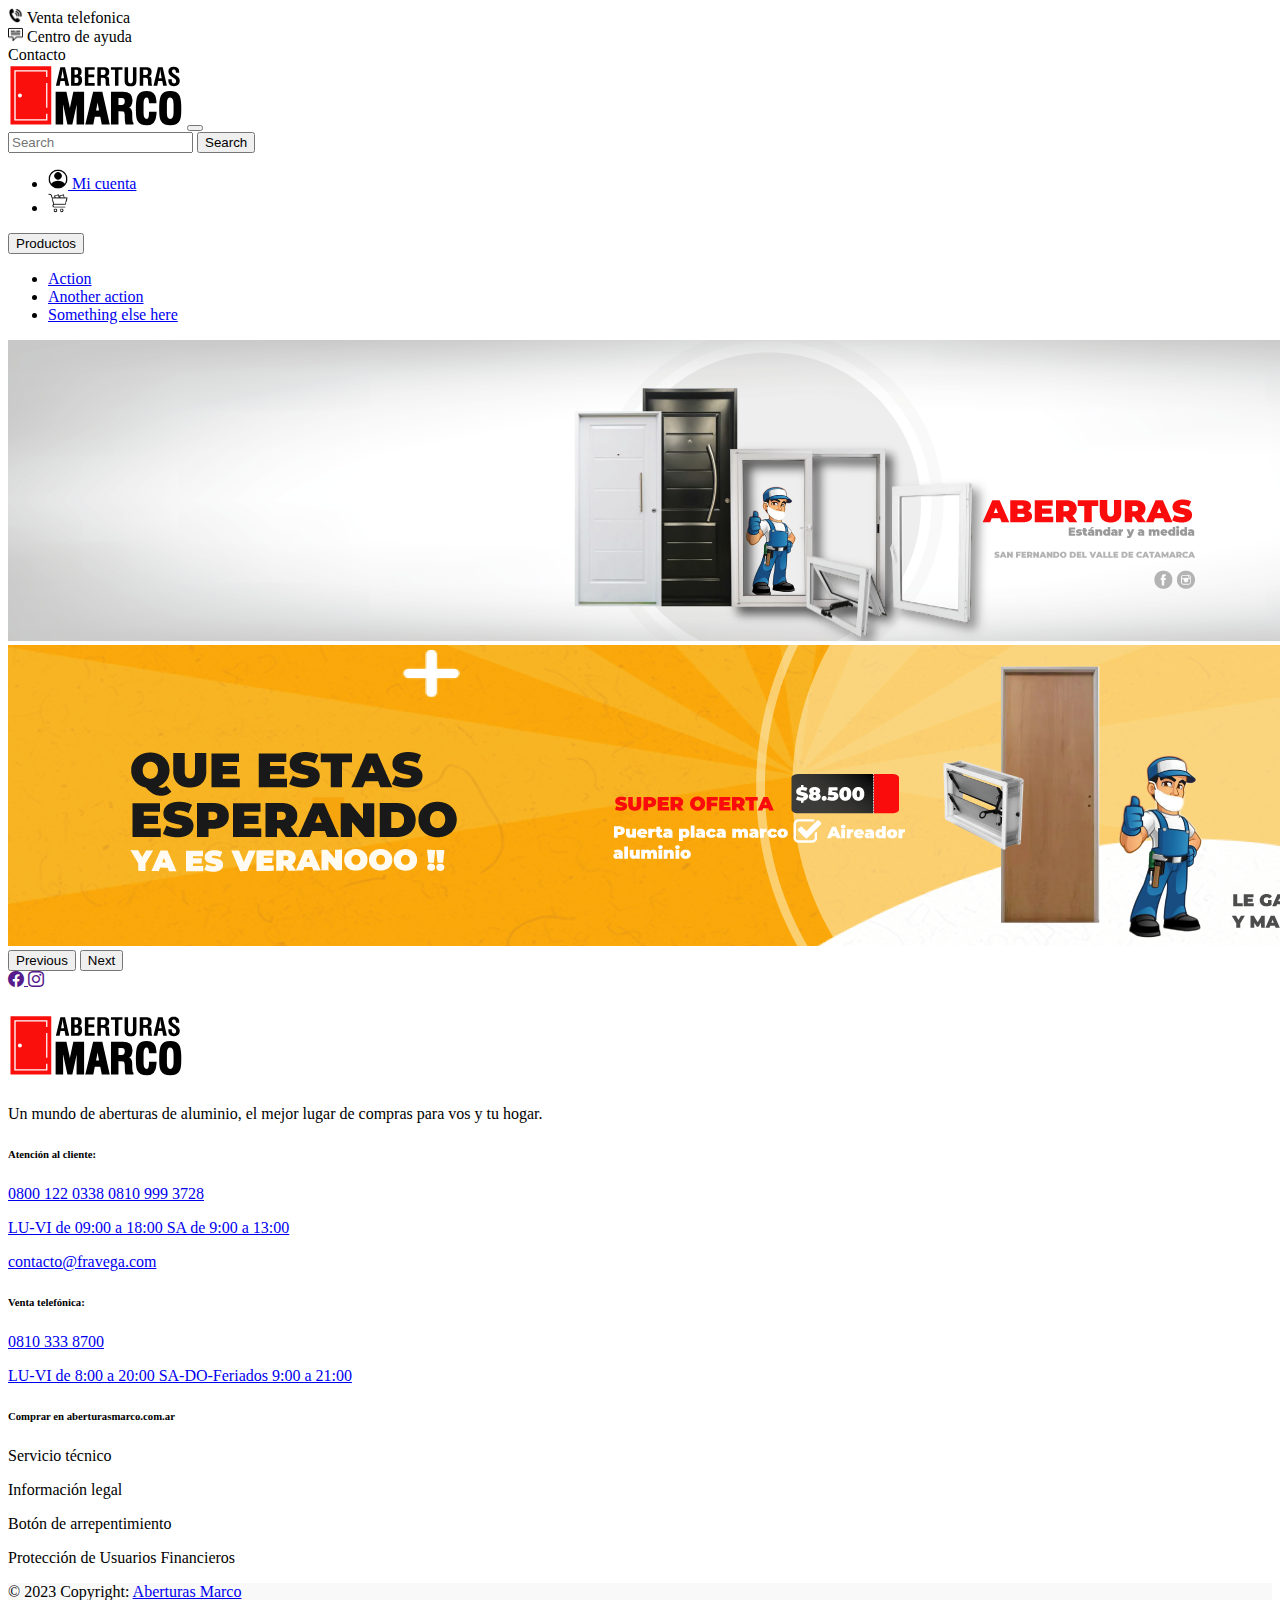
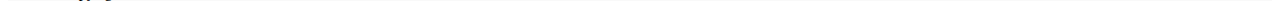
<file: index.html>
<!DOCTYPE html>
<html lang="en">
<head>
    <meta charset="UTF-8">
    <meta http-equiv="X-UA-Compatible" content="IE=edge">
    <meta name="viewport" content="width=device-width, initial-scale=1.0">
    <title>Document</title>
    <title>Bootstrap demo</title>
    <link href="https://cdn.jsdelivr.net/npm/bootstrap@5.3.0/dist/css/bootstrap.min.css" rel="stylesheet" integrity="sha384-9ndCyUaIbzAi2FUVXJi0CjmCapSmO7SnpJef0486qhLnuZ2cdeRhO02iuK6FUUVM" crossorigin="anonymous">
    <link rel="stylesheet" src="./css/style.css">

    <!--ICONOS BOOSTRAP-->
    <link rel="stylesheet" href="https://cdn.jsdelivr.net/npm/bootstrap-icons@1.10.5/font/bootstrap-icons.css">

</head>



<body>


<!--CABECERA-->
<header>
<div class="container-fluid bg-light ">
  <div class="container d-flex justify-content-end">
    <div class="row p-2">
      <div class="col-5"><img alt="Aberturas Marco" src="./images/phone.webp" width="15" height="15">
        Venta telefonica
      </div>
      <div class="col-5">
        <img alt="Aberturas Marco" src="./images/mensaje.png" width="15" height="15">
        Centro de ayuda
      </div>
      <div class="col-2">
        Contacto
      </div>
    </div>
  </div>
</div>


<nav class="navbar navbar-expand-lg bg-white  ">
  <div class="container-fluid m-4">
    <a class="navbar-brand " href="#"><img alt="Aberturas Marco" src="./images/Logos-03.svg" width="175"
        height="64"></a>
    <button class="navbar-toggler" type="button" data-bs-toggle="collapse" data-bs-target="#navbarSupportedContent"
      aria-controls="navbarSupportedContent" aria-expanded="false" aria-label="Toggle navigation">
      <span class="navbar-toggler-icon"></span>
    </button>
    <div class="collapse navbar-collapse" id="navbarSupportedContent">
      <form class="d-flex mx-auto " role="search">
        <input class="form-control me-2" type="search" placeholder="Search" aria-label="Search">
        <button class="btn btn-outline-success" type="submit">Search</button>
      </form>
      <ul class="navbar-nav">
        <li class="nav-item">
          <a class="nav-link active" aria-current="page" href="#"><img alt="Aberturas Marco" src="./images/perfil.png"
              width="20" height="20"> Mi cuenta</a></a>
        </li>
        <li class="nav-item">
          <a class="nav-link" href="#"><img alt="Aberturas Marco" src="./images/cart.png" width="20" height="20"></a>
        </li>
      </ul>
    </div>
  </div>
</nav>


<div class="container-fluid bg-danger text-light">
  <div class="container d-flex justify-content-start">
    <div class="row p-2">
      <div class="dropdown">
        <button class="btn  dropdown-toggle text-light" type="button" id="dropdownMenuButton1" data-bs-toggle="dropdown"
          aria-expanded="false">
          Productos
        </button>
        <ul class="dropdown-menu" aria-labelledby="dropdownMenuButton1">
          <li><a class="dropdown-item" href="#">Action</a></li>
          <li><a class="dropdown-item" href="#">Another action</a></li>
          <li><a class="dropdown-item" href="#">Something else here</a></li>
        </ul>
      </div>
    </div>
  </div>
</div>
</header>
<!--FINCABECERA-->

<!--  SLIDE -->
<div id="carouselExample" class="carousel slide">
  <div class="carousel-inner">
    <div class="carousel-item active">
      <img src="./images/slide_1.png" class="d-block w-100" alt="...">
    </div>
    <div class="carousel-item">
      <img src="./images/slide_2.png" class="d-block w-100" alt="...">
    </div>
  </div>
  <button class="carousel-control-prev" type="button" data-bs-target="#carouselExample" data-bs-slide="prev">
    <span class="carousel-control-prev-icon" aria-hidden="true"></span>
    <span class="visually-hidden">Previous</span>
  </button>
  <button class="carousel-control-next" type="button" data-bs-target="#carouselExample" data-bs-slide="next">
    <span class="carousel-control-next-icon" aria-hidden="true"></span>
    <span class="visually-hidden">Next</span>
  </button>
</div>























<!-- Footer -->
<footer class="text-center text-lg-start bg-white text-muted ">
  <!-- Section: Social media -->
  <section class="d-flex justify-content-center justify-content-lg-between p-4 border-bottom">
    <!-- Left -->
    <div class="me-5 d-none d-lg-block">
      <span></span>
    </div>
    <!-- Left -->

    <!-- Right -->
    <div>
      <a href="" class="me-4 link-secondary">
        <i class="bi bi-facebook"></i>
      <a href="" class="me-4 link-secondary">
        <i class="bi bi-instagram"></i>
      </a>
    </div>
    <!-- Right -->
  </section>
  <!-- Section: Social media -->

  <!-- Section: Links  -->
  <section class="">
    <div class="container text-center text-md-start mt-5">
      <!-- Grid row -->
      <div class="row mt-3">
        <!-- Grid column -->
        <div class="col-md-3 col-lg-4 col-xl-3 mx-auto mb-4">
          <!-- Content -->
          <h6 class="text-uppercase fw-bold mb-4">
            <a class="navbar-brand " href="#"><img alt="Aberturas Marco" src="./images/Logos-03.svg" width="175"
              height="64"></a>
          </h6>
          <p>
            Un mundo de aberturas de aluminio, el mejor lugar de compras para vos y tu hogar.
          </p>
        </div>
        <!-- Grid column -->

        <!-- Grid column -->
        <div class="col-md-2 col-lg-2 col-xl-2 mx-auto mb-4">
          <!-- Links -->
          <h6 class="text-uppercase fw-bold mb-4">
            Atención al cliente:
          </h6>
          <p>
            <a href="#" class="text-reset">0800 122 0338
              0810 999 3728</a>
          </p>
          <p>
            <a href="#!" class="text-reset">LU-VI de 09:00 a 18:00
              SA de 9:00 a 13:00</a>
          </p>
          <p>
            <a href="#!" class="text-reset">contacto@fravega.com</a>
          </p>
        </div>
        <!-- Grid column -->

        <!-- Grid column -->
        <div class="col-md-3 col-lg-2 col-xl-2 mx-auto mb-4">
          <!-- Links -->
          <h6 class="text-uppercase fw-bold mb-4">
            Venta telefónica:
          </h6>
          <p>
            <a href="#!" class="text-reset">0810 333 8700</a>
          </p>
          <p>
            <a href="#!" class="text-reset">LU-VI de 8:00 a 20:00
              SA-DO-Feriados 9:00 a 21:00</a>
          </p>
        </div>
        <!-- Grid column -->

        <!-- Grid column -->
        <div class="col-md-4 col-lg-3 col-xl-3 mx-auto mb-md-0 mb-4">
          <!-- Links -->
          <h6 class="text-uppercase fw-bold mb-4">Comprar en aberturasmarco.com.ar</h6>
          <p><i class="fas fa-home me-3 text-secondary"></i> Servicio técnico
          </p>
          <p>
            <i class="fas fa-envelope me-3 text-secondary"></i>
            Información legal
          </p>
          <p><i class="fas fa-phone me-3 text-secondary"></i> Botón de arrepentimiento
            </p>
          <p><i class="fas fa-print me-3 text-secondary"></i> Protección de Usuarios Financieros</p>
        </div>
        <!-- Grid column -->
      </div>
      <!-- Grid row -->
    </div>
  </section>
  <!-- Section: Links  -->

  <!-- Copyright -->
  <div class="text-center p-4" style="background-color: rgba(0, 0, 0, 0.025);">
    © 2023 Copyright:
    <a class="text-reset fw-bold" href="https://aberturasmarco.com.ar">Aberturas Marco</a>
  </div>
  <!-- Copyright -->
</footer>
<!-- Footer -->



<script src="https://cdn.jsdelivr.net/npm/bootstrap@5.3.0/dist/js/bootstrap.bundle.min.js" integrity="sha384-geWF76RCwLtnZ8qwWowPQNguL3RmwHVBC9FhGdlKrxdiJJigb/j/68SIy3Te4Bkz" crossorigin="anonymous"></script>
<script src="https://cdn.jsdelivr.net/npm/@popperjs/core@2.11.8/dist/umd/popper.min.js" integrity="sha384-I7E8VVD/ismYTF4hNIPjVp/Zjvgyol6VFvRkX/vR+Vc4jQkC+hVqc2pM8ODewa9r" crossorigin="anonymous"></script>
<script src="https://cdn.jsdelivr.net/npm/bootstrap@5.3.0/dist/js/bootstrap.min.js" integrity="sha384-fbbOQedDUMZZ5KreZpsbe1LCZPVmfTnH7ois6mU1QK+m14rQ1l2bGBq41eYeM/fS" crossorigin="anonymous"></script>
</body>
</html>
</file>
